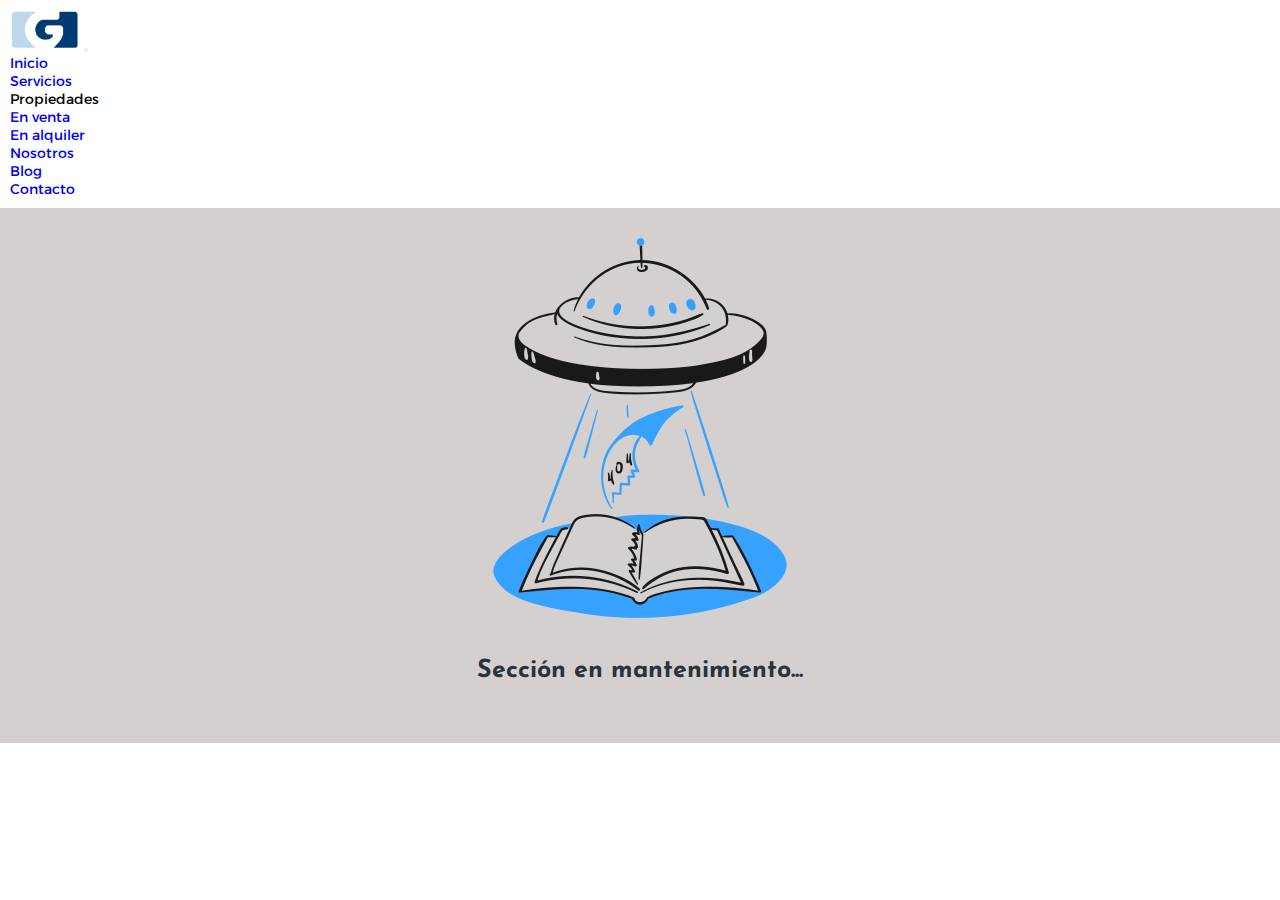
<file: secciones/blog.html>
<!DOCTYPE html>
<html lang="en">
<head>
    <meta charset="UTF-8">
    <meta http-equiv="X-UA-Compatible" content="IE=edge">
    <meta name="viewport" content="width=device-width, initial-scale=1.0">
    <link rel="stylesheet" href="https://cdnjs.cloudflare.com/ajax/libs/animate.css/4.1.1/animate.min.css"/> <!-- ANIMATE.CSS - Libreria -->
    <link href="https://cdn.jsdelivr.net/npm/bootstrap@5.0.2/dist/css/bootstrap.min.css" rel="stylesheet" integrity="sha384-EVSTQN3/azprG1Anm3QDgpJLIm9Nao0Yz1ztcQTwFspd3yD65VohhpuuCOmLASjC" crossorigin="anonymous"> <!-- BOOSTRAP CND CSS -->
    <link rel="stylesheet" href="../style/style.css"> <!-- CSS NATIVO -->
    <title>Gómez Servicios Inmobiliarios</title>
</head>
<body>
    <!--                                 HEADER                                              -->
    <section class="navbarHeaderGeneral">
        <!-- NAVBAR -->
        <nav class="navbar navbar-expand-lg navbar-light bg-light">
            <div class="container-fluid">
                <!-- LOGO -->
                <img src="../img/logo.png" alt="logo" width="70" height="40">
                <!-- BTN -->
                <button class="navbar-toggler" type="button" data-bs-toggle="collapse"
                    data-bs-target="#navbarSupportedContent" aria-controls="navbarSupportedContent" aria-expanded="false"
                    aria-label="Toggle navigation">
                    <span class="navbar-toggler-icon"></span>
                </button>
                <!-- ITEMS -->
                <div class="collapse navbar-collapse" id="navbarSupportedContent">
                    <ul class="navbar-nav ms-auto">
                        <li class="nav-item">
                            <a class="nav-link" aria-current="page" href="../index.html">Inicio</a>
                        </li>
                        <li class="nav-item">
                            <a class="nav-link" href="./servicios.html">Servicios</a>
                        </li>
                        <li class="nav-item dropdown">
                            <a class="nav-link dropdown-toggle" id="navbarDropdown" role="button"
                                data-bs-toggle="dropdown" aria-expanded="false">
                                Propiedades</a>
                            <ul class="dropdown-menu menuDropSeccionesPropiedadesNav" aria-labelledby="navbarDropdown">
                                <li><a class="nav-link" href="./seccionespropiedades/venta.html">En venta</a></li>
                                <li><a class="nav-link" href="./seccionespropiedades/alquiler.html">En alquiler</a></li>
                            </ul>
                        </li>
                        <li class="nav-item">
                            <a class="nav-link" href="./sobrenosotros.html">Nosotros</a>
                        </li>
                        <li class="nav-item">
                            <a class="nav-link active" href="./blog.html">Blog</a>
                        </li>
                        <li class="nav-item">
                            <a class="nav-link" href="./contacto.html">Contacto</a>
                        </li>
                    </ul>
                </div>
            </div>
    </section>

    <section class="section-erorr-404">
        <img class ="error-404 animate__animated animate__zoomInRight" src="../img/page-not-fun.png" alt="Pagina Desavilitada">
        <h2 class="animate__animated animate__fadeInUp">Sección en mantenimiento...</h2>
    </section>
</body>
</html>
</file>
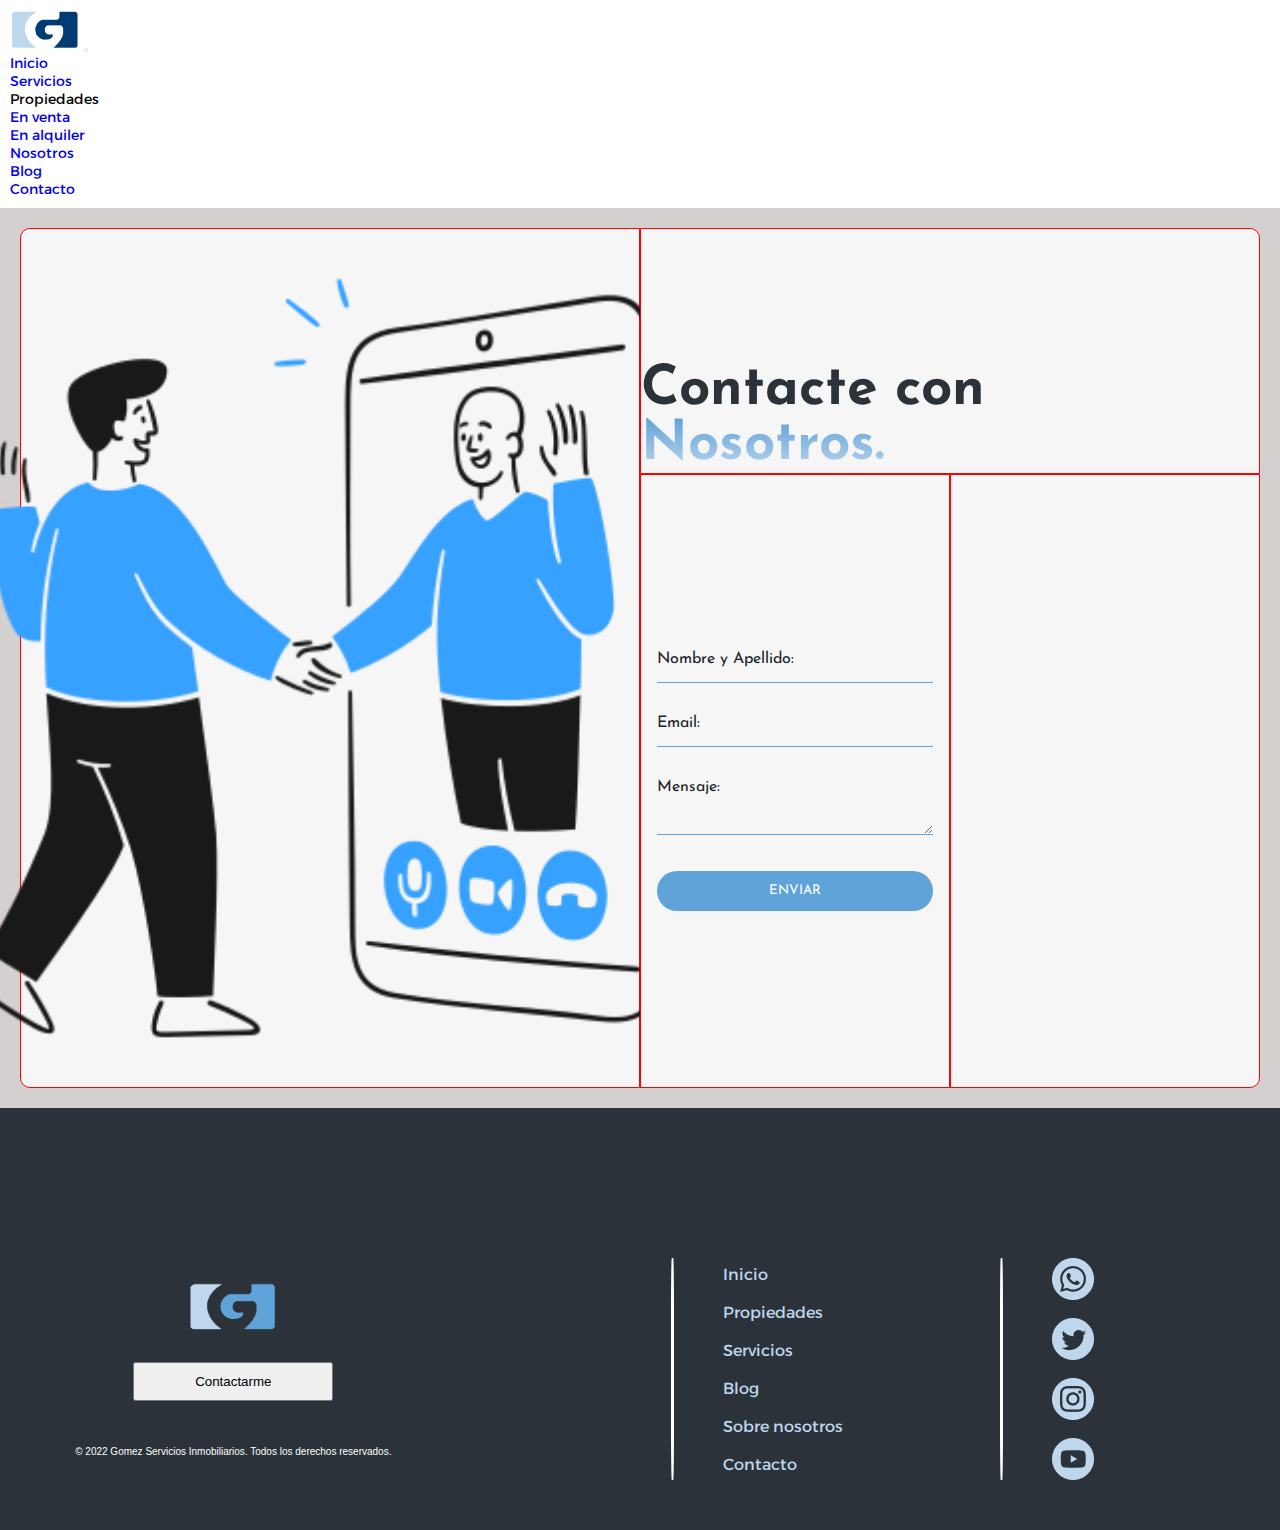
<file: secciones/contacto.html>
<!DOCTYPE html>
<html lang="en">
<head>
    <meta charset="UTF-8">
    <meta http-equiv="X-UA-Compatible" content="IE=edge">
    <meta name="viewport" content="width=device-width, initial-scale=1.0">
    <link rel="stylesheet" href="https://cdnjs.cloudflare.com/ajax/libs/animate.css/4.1.1/animate.min.css"/> <!-- ANIMATE.CSS - Libreria -->
    <link href="https://cdn.jsdelivr.net/npm/bootstrap@5.0.2/dist/css/bootstrap.min.css" rel="stylesheet" integrity="sha384-EVSTQN3/azprG1Anm3QDgpJLIm9Nao0Yz1ztcQTwFspd3yD65VohhpuuCOmLASjC" crossorigin="anonymous"> <!-- BOOSTRAP CND CSS -->
    <link rel="stylesheet" href="../style/style.css"> <!-- CSS NATIVO -->
    <title>Gómez Servicios Inmobiliarios</title>
</head>
    <!--                                 HEADER                                              -->
    <section class="navbarHeaderGeneral">
        <!-- NAVBAR -->
        <nav class="navbar navbar-expand-lg navbar-light bg-light">
            <div class="container-fluid">
                <!-- LOGO -->
                <img src="../img/logo.png" alt="logo" width="70" height="40">
                <!-- BTN -->
                <button class="navbar-toggler" type="button" data-bs-toggle="collapse"
                    data-bs-target="#navbarSupportedContent" aria-controls="navbarSupportedContent"
                    aria-expanded="false" aria-label="Toggle navigation">
                    <span class="navbar-toggler-icon"></span>
                </button>
                <!-- ITEMS -->
                <div class="collapse navbar-collapse" id="navbarSupportedContent">
                    <ul class="navbar-nav ms-auto">
                        <li class="nav-item">
                            <a class="nav-link" aria-current="page" href="../index.html">Inicio</a>
                        </li>
                        <li class="nav-item">
                            <a class="nav-link" href="./servicios.html">Servicios</a>
                        </li>
                        <li class="nav-item dropdown">
                            <a class="nav-link dropdown-toggle" id="navbarDropdown" role="button"
                                data-bs-toggle="dropdown" aria-expanded="false">
                                Propiedades</a>
                            <ul class="dropdown-menu menuDropSeccionesPropiedadesNav" aria-labelledby="navbarDropdown">
                                <li><a class="nav-link" href="./seccionespropiedades/venta.html">En venta</a></li>
                                <li><a class="nav-link" href="./seccionespropiedades/alquiler.html">En alquiler</a></li>
                            </ul>
                        </li>
                        <li class="nav-item">
                            <a class="nav-link" href="./sobrenosotros.html">Nosotros</a>
                        </li>
                        <li class="nav-item">
                            <a class="nav-link" href="./blog.html">Blog</a>
                        </li>
                        <li class="nav-item">
                            <a class="nav-link active" href="./contacto.html">Contacto</a>
                        </li>
                    </ul>
                </div>
            </div>
    </section>

    <!--                               CONTACT US                                              -->
    <section class="section-contact">
            <!-- ELEMENTO 1 - IMG  -->
            <div class="box img-contact">
            <img class="img-contact-hijo animate__animated animate__pulse" src="../img/contact-us-img.png" alt="Imagen de Buenos Aires, Edificios">
            </div>
            <!-- ELEMENTO 2 - TITULO  -->
            <h2 class="box titulo-contact">Contacte con <span>Nosotros.</span></h2>
            <!-- ELEMENTO 4 - FORMULARIO  -->
            <div class="box form-contact">
                <form class="form-papa" action="">
                <!-- BOX 1  -->
                <p>
                    <label><span class="general-p-form">Nombre y Apellido:</span></label>
                    <input type="text" name="fullname">
                </p>
                <!-- BOX 2  -->
                <p>
                    <label>Email:</label>
                    <input type="email" name="email">
                </p>
                <!-- BOX 3  -->
                <p>
                    <label>Mensaje:</label> 
                    <textarea name="mensaje" rows="3"></textarea>
                </p>
                <!-- BOX 4  -->
                <p>
                    <button>
                        Enviar
                    </button>
                </p>
                </div>
                </form>
        </div>
        <div class="box relleno-form"></div>
    </section>

    <!--                                FOOTER                                              -->
    <footer>
        <div class="footerP1"> 
            <img class ="footerImgLogo" src="../img/logo2.png" alt="logo Servicios Inmobiliario Gomez">
            <button class="buttonFooter" type="button">Contactarme</button>
            <p class="Copyrigh">© 2022 Gomez Servicios Inmobiliarios. Todos los derechos reservados.</p>
        </div>
        <div class="footerP2">
            <div class="ColumnaFooterColumna1"></div>   <!-- Columna 1 -->
                <div class="UL__NavFooter--Modificado">
                        <a class="secciones-links-footer" href="index.html">Inicio</a><br>
                        <a class="secciones-links-footer"  href="./secciones/propiedades.html">Propiedades</a><br>
                        <a class="secciones-links-footer"  href="./secciones/servicios.html">Servicios</a><br>
                        <a class="secciones-links-footer"  href="./secciones/blog.html">Blog</a><br>
                        <a class="secciones-links-footer"  href="./secciones/sobrenosotros.html">Sobre nosotros</a><br>
                        <a class="secciones-links-footer"  href="./contacto.html">Contacto</a>
                </div>
        </div>
        <div class="footerP3">
            <div class="ColumnaFooterColumna2"></div>   <!-- Columna 2 -->
            <div class="redesSociales">
                <img src="../img/whatsapp.png" alt="whatsapp"><br>
                <img src="../img/twitter.png" alt="twitter"><br>
                <img src="../img/instagram.png" alt="instagram"><br>
                <img src="../img/youtube.png" alt="youtube">
            </div>
        </div>
    </footer>

    <script src="https://cdn.jsdelivr.net/npm/bootstrap@5.0.2/dist/js/bootstrap.bundle.min.js" integrity="sha384-MrcW6ZMFYlzcLA8Nl+NtUVF0sA7MsXsP1UyJoMp4YLEuNSfAP+JcXn/tWtIaxVXM" crossorigin="anonymous"></script> <!-- PAQUETE DE POOPER Y JAVASCRIPT -->
</body>
</html>
</file>
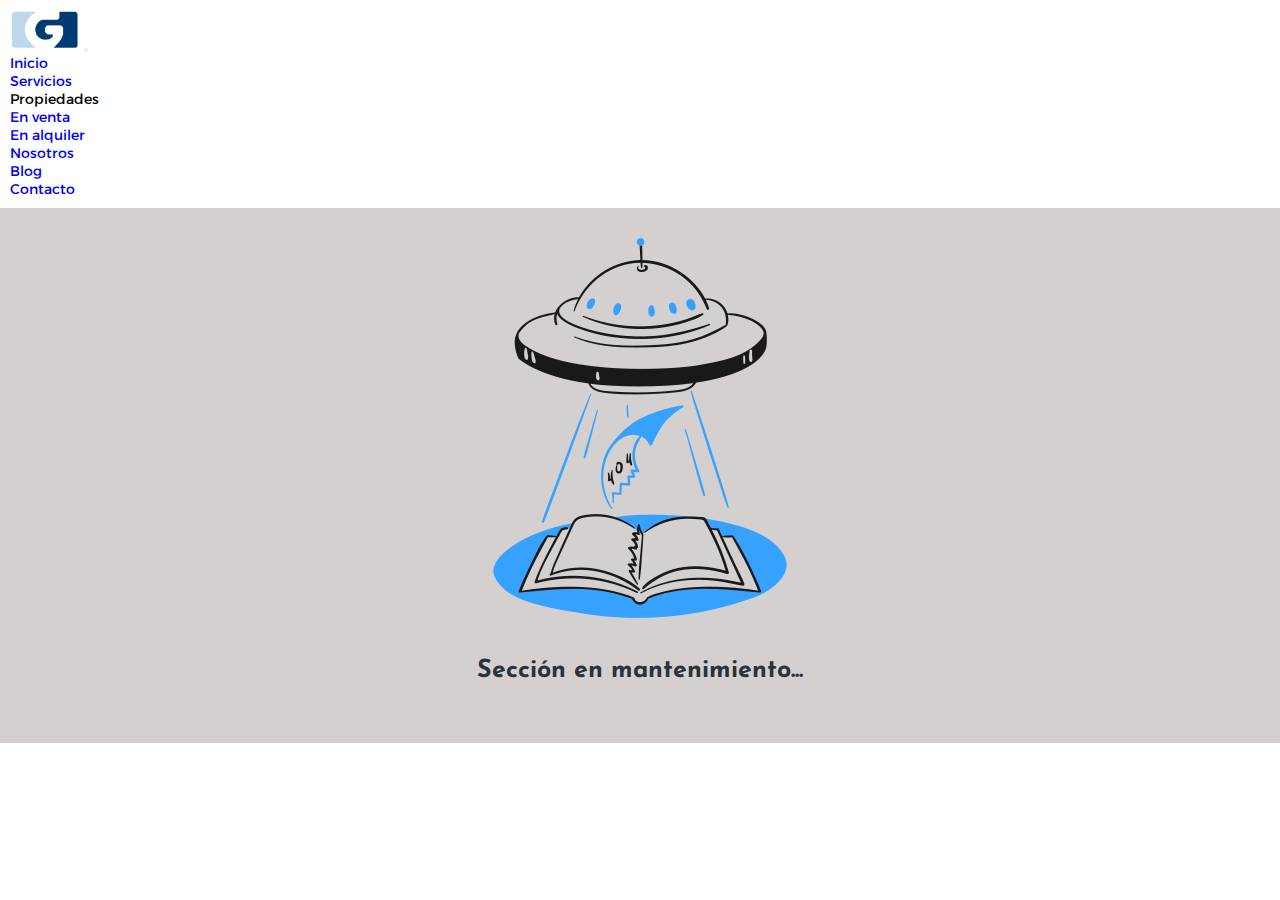
<file: secciones/servicios.html>
<!DOCTYPE html>
<html lang="en">
<head>
    <meta charset="UTF-8">
    <meta http-equiv="X-UA-Compatible" content="IE=edge">
    <meta name="viewport" content="width=device-width, initial-scale=1.0">
    <link rel="stylesheet" href="https://cdnjs.cloudflare.com/ajax/libs/animate.css/4.1.1/animate.min.css"/> <!-- ANIMATE.CSS - Libreria -->
    <link href="https://cdn.jsdelivr.net/npm/bootstrap@5.0.2/dist/css/bootstrap.min.css" rel="stylesheet" integrity="sha384-EVSTQN3/azprG1Anm3QDgpJLIm9Nao0Yz1ztcQTwFspd3yD65VohhpuuCOmLASjC" crossorigin="anonymous"> <!-- BOOSTRAP CND CSS -->
    <link rel="stylesheet" href="../style/style.css"> <!-- CSS NATIVO -->
    <title>Gómez Servicios Inmobiliarios</title>
</head>
<body>
    <!--                                 HEADER                                              -->
    <section class="navbarHeaderGeneral">
        <!-- NAVBAR -->
        <nav class="navbar navbar-expand-lg navbar-light bg-light">
            <div class="container-fluid">
                <!-- LOGO -->
                <img src="../img/logo.png" alt="logo" width="70" height="40">
                <!-- BTN -->
                <button class="navbar-toggler" type="button" data-bs-toggle="collapse"
                    data-bs-target="#navbarSupportedContent" aria-controls="navbarSupportedContent"
                    aria-expanded="false" aria-label="Toggle navigation">
                    <span class="navbar-toggler-icon"></span>
                </button>
                <!-- ITEMS -->
                <div class="collapse navbar-collapse" id="navbarSupportedContent">
                    <ul class="navbar-nav ms-auto">
                        <li class="nav-item">
                            <a class="nav-link" aria-current="page" href="../index.html">Inicio</a>
                        </li>
                        <li class="nav-item">
                            <a class="nav-link active" href="./servicios.html">Servicios</a>
                        </li>
                        <li class="nav-item dropdown">
                            <a class="nav-link dropdown-toggle" id="navbarDropdown" role="button"
                                data-bs-toggle="dropdown" aria-expanded="false">
                                Propiedades</a>
                            <ul class="dropdown-menu menuDropSeccionesPropiedadesNav" aria-labelledby="navbarDropdown">
                                <li><a class="nav-link" href="./seccionespropiedades/venta.html">En venta</a></li>
                                <li><a class="nav-link" href="./seccionespropiedades/alquiler.html">En alquiler</a></li>
                            </ul>
                        </li>
                        <li class="nav-item">
                            <a class="nav-link" href="./sobrenosotros.html">Nosotros</a>
                        </li>
                        <li class="nav-item">
                            <a class="nav-link" href="./blog.html">Blog</a>
                        </li>
                        <li class="nav-item">
                            <a class="nav-link" href="./contacto.html">Contacto</a>
                        </li>
                    </ul>
                </div>
            </div>
    </section>

    <section class="section-erorr-404">
        <img class ="error-404 animate__animated animate__zoomInRight" src="../img/page-not-fun.png" alt="Pagina Desavilitada">
        <h2 class="animate__animated animate__fadeInUp">Sección en mantenimiento...</h2>
    </section>


    <script src="https://cdn.jsdelivr.net/npm/bootstrap@5.0.2/dist/js/bootstrap.bundle.min.js" integrity="sha384-MrcW6ZMFYlzcLA8Nl+NtUVF0sA7MsXsP1UyJoMp4YLEuNSfAP+JcXn/tWtIaxVXM" crossorigin="anonymous"></script> <!-- PAQUETE DE POOPER Y JAVASCRIPT -->
</body>
</html>
</file>
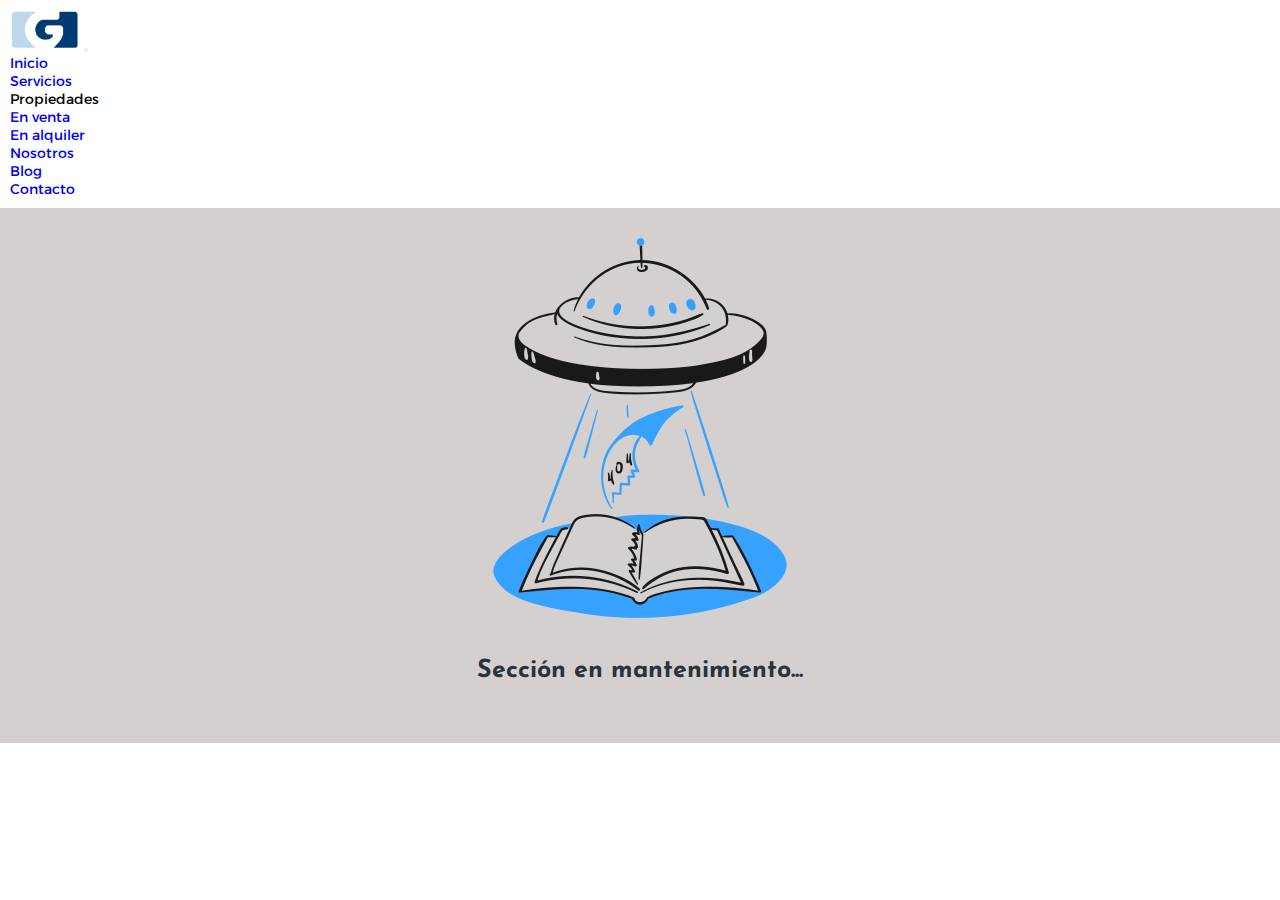
<file: secciones/sobrenosotros.html>
<!DOCTYPE html>
<html lang="en">
<head>
    <meta charset="UTF-8">
    <meta http-equiv="X-UA-Compatible" content="IE=edge">
    <meta name="viewport" content="width=device-width, initial-scale=1.0">
    <link rel="stylesheet" href="https://cdnjs.cloudflare.com/ajax/libs/animate.css/4.1.1/animate.min.css"/> <!-- ANIMATE.CSS - Libreria -->
    <link href="https://cdn.jsdelivr.net/npm/bootstrap@5.0.2/dist/css/bootstrap.min.css" rel="stylesheet" integrity="sha384-EVSTQN3/azprG1Anm3QDgpJLIm9Nao0Yz1ztcQTwFspd3yD65VohhpuuCOmLASjC" crossorigin="anonymous"> <!-- BOOSTRAP CND CSS -->
    <link rel="stylesheet" href="../style/style.css"> <!-- CSS NATIVO -->
    <title>Gómez Servicios Inmobiliarios</title>
</head>
<body>
    <!--                                 HEADER                                              -->
    <section class="navbarHeaderGeneral">
        <!-- NAVBAR -->
        <nav class="navbar navbar-expand-lg navbar-light bg-light">
            <div class="container-fluid">
                <!-- LOGO -->
                <img src="../img/logo.png" alt="logo" width="70" height="40">
                <!-- BTN -->
                <button class="navbar-toggler" type="button" data-bs-toggle="collapse"
                    data-bs-target="#navbarSupportedContent" aria-controls="navbarSupportedContent"
                    aria-expanded="false" aria-label="Toggle navigation">
                    <span class="navbar-toggler-icon"></span>
                </button>
                <!-- ITEMS -->
                <div class="collapse navbar-collapse" id="navbarSupportedContent">
                    <ul class="navbar-nav ms-auto">
                        <li class="nav-item">
                            <a class="nav-link" aria-current="page" href="../index.html">Inicio</a>
                        </li>
                        <li class="nav-item">
                            <a class="nav-link" href="./servicios.html">Servicios</a>
                        </li>
                        <li class="nav-item dropdown">
                            <a class="nav-link dropdown-toggle" id="navbarDropdown" role="button"
                                data-bs-toggle="dropdown" aria-expanded="false">
                                Propiedades</a>
                            <ul class="dropdown-menu menuDropSeccionesPropiedadesNav" aria-labelledby="navbarDropdown">
                                <li><a class="nav-link" href="./seccionespropiedades/venta.html">En venta</a></li>
                                <li><a class="nav-link" href="./seccionespropiedades/alquiler.html">En alquiler</a></li>
                            </ul>
                        </li>
                        <li class="nav-item">
                            <a class="nav-link active" href="./sobrenosotros.html">Nosotros</a>
                        </li>
                        <li class="nav-item">
                            <a class="nav-link" href="./blog.html">Blog</a>
                        </li>
                        <li class="nav-item">
                            <a class="nav-link" href="./contacto.html">Contacto</a>
                        </li>
                    </ul>
                </div>
            </div>
    </section>

    <section class="section-erorr-404">
        <img class ="error-404 animate__animated animate__zoomInRight" src="../img/page-not-fun.png" alt="Pagina Desavilitada">
        <h2 class="animate__animated animate__fadeInUp">Sección en mantenimiento...</h2>
    </section>

    <script src="https://cdn.jsdelivr.net/npm/bootstrap@5.0.2/dist/js/bootstrap.bundle.min.js" integrity="sha384-MrcW6ZMFYlzcLA8Nl+NtUVF0sA7MsXsP1UyJoMp4YLEuNSfAP+JcXn/tWtIaxVXM" crossorigin="anonymous"></script> <!-- PAQUETE DE POOPER Y JAVASCRIPT -->
</body>
</html>
</file>
<file: style/style.css>
@import url("https://fonts.googleapis.com/css2?family=Alexandria:wght@600&family=Josefin+Sans:wght@100;200;300;400;500;600;700&family=Poppins:ital,wght@0,100;0,200;0,300;0,400;0,500;0,600;0,700;0,800;0,900;1,100;1,200;1,300;1,400;1,500;1,600;1,700;1,800;1,900&display=swap"); /* -----> GENERAL */
* {
  padding: 0%; /* Reseteo */
  margin: 0%;
  box-sizing: border-box;
}

ul, li, a {
  list-style-type: none;
  text-decoration: none;
}

/* -----> HEADER */
.navbarHeaderGeneral {
  font-family: "Alexandria", sans-serif;
  padding: 10px;
  font-size: 14px;
}
.navbarHeaderGeneral .menuDropSeccionesPropiedadesNav {
  font-size: 14px;
}

/* ---------------------------> CONTENEDOR PADRE general - Section*/
.section-contact {
  background-color: #D5D0D0;
  padding: 20px;
  margin: auto;
  width: 100%;
  height: 100vh; /* ------------> ALTO DE CAJAS*/
  display: grid;
  grid-template-columns: repeat(4, 1fr);
  grid-template-rows: 1fr 1fr 1fr 1fr 1fr 1fr 1fr; /* 7 FIlas (-->) */
}

/* ---------------------------> uso de GRID - (PADRES) POSICIONAMIENTO y mas */
/* IMG - CONTENT */
.img-contact {
  grid-column-start: 1; /* (-->) Empieza en la linea 1*/
  grid-column-end: 3; /* (-->) Termina en la linea 3*/
  grid-row-start: 1; /* (!) Empieza en la linea 1*/
  grid-row-end: 8; /* (v) Termina en la linea 3*/
  display: flex;
  flex-direction: column;
  justify-items: center;
  align-items: center;
  padding: 30px;
  background-color: #F6F6F6;
  border-radius: 10px 0px 0px 10px;
}

/* TITULO - CONTENT */
.titulo-contact {
  grid-column: 3/5;
  grid-row: 1/3;
  width: 100%;
  height: 100%;
  background-color: #F6F6F6;
  border-radius: 0px 10px 0px 0px;
}

/* FORMULARIO - CONTENT */
.form-contact {
  grid-column: 3/4;
  grid-row: 3/8;
  display: flex;
  flex-direction: column;
  justify-content: center;
  width: 100%;
  height: 100%;
  background-color: #F6F6F6;
  border-radius: 0px 0px 0px 0px;
}

.relleno-form {
  grid-column: 4/5;
  grid-row: 3/8;
  width: 100%;
  height: 100%;
  background-color: #F6F6F6;
  border-radius: 0px 0px 10px 0px;
}

/* -------------------------------------------------> ESTILOS DE FORM - INPUTS + TEXTAREA + BUTTOM */
.form-contact form p {
  margin: 0;
  padding: 1em;
  font-family: "Josefin Sans", sans-serif;
  color: #1c2227;
}

/* GENERAL */
.form-contact form input,
.form-contact form textarea {
  width: 100%;
  padding: 0px;
  border: none;
  background: none;
  outline: 0;
  color: #60A3D9;
  border-bottom: 1px solid #60A3D9;
  font-family: "Josefin Sans", sans-serif;
}

/* BUTTOM */
.form-contact form button {
  width: 100%;
  padding: 0px;
  border: none;
  background: none;
  outline: 0;
  color: #ffffff;
  font-family: "Josefin Sans", sans-serif;
  background: #60A3D9;
  border: 0;
  text-transform: uppercase;
  padding: 1em;
  border-radius: 50px;
}

/* BUTTOM */
.form-contact form button:hover,
.form-contact form button:focus {
  background: #CDA6F6;
  color: #fff;
  transition: background-color 1s ease-out;
  outline: 0;
}

/* ----------------------------------------------------------------------------------------------- */
.box {
  border: 1px solid red;
}

/* ---------------------------> IMG - estilo*/
.img-contact-hijo {
  height: 100%;
  border-radius: 10px 10px 10px 10px;
}

/* ---------------------------> TITULO - estilo*/
.titulo-contact {
  display: flex;
  flex-direction: column;
  justify-content: flex-end;
  font-size: 55px;
  color: #2B3239;
  margin-bottom: 10px;
  font-family: "Josefin Sans", sans-serif;
}

/* ---------------------------> SPAN - "nosotros" */
.titulo-contact > span {
  background: linear-gradient(#60A3D9, #BFD7ED);
  color: transparent;
  background-clip: text;
  -webkit-background-clip: text;
  -moz-background-clip: text;
  -webkit-animation: text 7s linear infinite;
          animation: text 7s linear infinite;
}

@-webkit-keyframes text {
  0% {
    filter: hue-rotate(0deg);
  }
  100% {
    filter: hue-rotate(120deg);
  }
}

@keyframes text {
  0% {
    filter: hue-rotate(0deg);
  }
  100% {
    filter: hue-rotate(120deg);
  }
}
/* -------------------------------------------------------------------------- > MEDIA QUERYS */
/* VISTA TABLET- menor a 992px */
@media screen and (max-width: 992px) {
  .section-contact {
    background-color: #D5D0D0;
    padding-top: 20px;
    padding-right: 20px;
    padding-left: 20px;
    padding-bottom: 20px;
    display: grid;
    grid-template-columns: repeat(4, 1fr);
    grid-template-rows: repeat(7, 1fr);
  }
  .img-contact {
    padding: 50px;
    border-radius: 10px 0px 0px 10px;
    grid-column: 1/3;
    grid-row: 1/8;
  }
  .titulo-contact {
    grid-column: 3/5;
    grid-row: 1/3;
  }
  .form-contact {
    border-radius: 0px 0px 10px 0px;
    grid-column: 3/5;
    grid-row: 3/8;
  }
  .relleno-form {
    grid-column: none;
    grid-row: none;
  }
}
/* VISTA TABLET- menor a 917px */
@media screen and (max-width: 917px) {
  .section-contact {
    background-color: #D5D0D0;
    padding-top: 20px;
    padding-right: 20px;
    padding-left: 20px;
    padding-bottom: 20px;
    display: grid;
    grid-template-columns: repeat(4, 1fr);
    grid-template-rows: repeat(7, 1fr);
  }
  .img-contact {
    padding: 80px;
    border-radius: 10px 0px 0px 10px;
    grid-column: 1/3;
    grid-row: 1/8;
  }
  .titulo-contact {
    grid-column: 3/5;
    grid-row: 1/3;
  }
  .form-contact {
    grid-column: 3/5;
    grid-row: 3/8;
  }
  .relleno-form {
    grid-column: none;
    grid-row: none;
  }
}
/* VISTA TABLET- menor a 794px */
@media screen and (max-width: 794px) {
  .section-contact {
    background-color: #D5D0D0;
    padding-top: 20px;
    padding-right: 20px;
    padding-left: 20px;
    padding-bottom: 1000px;
    height: 100vh; /* ------------> ALTO DE CAJAS*/
    display: grid;
    grid-template-columns: 1fr;
    grid-template-rows: repeat(3, 1fr);
  }
  .img-contact {
    padding: 20px;
    border-radius: 10px 10px 0px 0px;
    grid-column: 1/2;
    grid-row: 1/2;
  }
  .titulo-contact {
    border-radius: 0px 0px 0px 0px;
    grid-column: 1/2;
    grid-row: 2/3;
  }
  .form-contact {
    border-radius: 0px 0px 10px 10px;
    grid-column: 1/2;
    grid-row: 3/4;
  }
}
/* VISTA TABLET- menor a 500px */
@media screen and (max-width: 500px) {
  .section-contact {
    padding-top: 20px;
    padding-right: 20px;
    padding-left: 20px;
    width: 100%;
    height: 100vh; /* ------------> ALTO DE CAJAS*/
    display: grid;
    grid-template-columns: 1fr;
    grid-template-rows: repeat(3, 1fr);
  }
  .img-contact {
    grid-column: 1/2;
    grid-row: 1/2;
  }
  .titulo-contact {
    grid-column: 1/2;
    grid-row: 2/3;
  }
  .form-contact {
    grid-column: 1/2;
    grid-row: 3/4;
  }
}
/* ------------------> Page error */
.section-erorr-404 {
  width: 100%;
  height: 100%;
  padding-top: 20px;
  padding-bottom: 60px;
  background-color: #D5D0D0;
  display: flex;
  flex-direction: column;
  align-items: center;
}

.section-erorr-404 h2 {
  padding-top: 30px;
  font-size: 25px;
  font-family: "Josefin Sans", sans-serif;
  color: #2B3239;
}

/* -----> FOOTER */
footer {
  display: flex;
  background-color: #2B3239; /* PADRE */
  padding: 30px;
  padding-top: 150px;
  padding-bottom: 50px;
  font-family: "Raleway", sans-serif;
  justify-content: center;
  display: grid;
  grid-template-columns: repeat(3, 1fr);
  grid-row: 1fr 1fr;
}

/* -----> PARTE 1 - Logo + Buttom + Copyriht */
.footerP1 {
  grid-column: 1/2;
  grid-row: 1/2;
  display: flex;
  flex-direction: column;
  align-items: center;
  justify-content: center;
}

/* CONTENIDO */
.footerImgLogo {
  width: 90px;
  height: 80px;
  padding-bottom: 30px;
}

.buttonFooter {
  width: 200px;
  padding: 10px;
  margin-bottom: 30px;
}

.Copyrigh {
  color: #ffffff;
  padding-top: 15px;
  font-size: 10px;
}

/* ---------------------------------------------------------------------------------------------> */
/* -----> PARTE 2 - Links Secciones */
.footerP2 {
  grid-column: 2/3;
  grid-row: 1/2;
  display: flex;
  justify-content: flex-end;
}

/* CONTENIDO */
.ColumnaFooterColumna1 {
  display: flex;
  background-color: rgb(255, 255, 255); /* HIJO: 1 */
  border-radius: 25%;
  width: 3px;
  height: 100%;
}

div.UL__NavFooter--Modificado {
  display: flex;
  flex-direction: column;
  justify-content: center;
  font-family: "Alexandria", sans-serif;
  margin-left: 49px;
}

.secciones-links-footer {
  list-style-type: none;
  text-decoration: none;
  color: #BFD7ED;
}

.secciones-links-footer:hover { /* EFECTO */
  color: #60A3D9;
  transition: all ease 0.3s;
}

/* ---------------------------------------------------------------------------------------------> */
/* -----> PARTE 3 */
.footerP3 {
  grid-column: 3/4;
  grid-row: 1/2;
  display: flex;
  justify-content: center;
}

/* CONTENIDO */
.ColumnaFooterColumna2 {
  display: flex;
  background-color: rgb(255, 255, 255); /* HIJO: 1 */
  border-radius: 25%;
  width: 3px;
  height: 100%;
}

.redesSociales {
  display: flex;
  flex-direction: column;
  justify-content: center;
  margin-left: 49px;
}

/* ---------------------------------------------------------------------------------------------> */
/* -------------------------------------------------------------------------- > MEDIA QUERYS */
/* VISTA TABLET- menor a 1029px */
@media screen and (max-width: 1029px) {
  footer {
    display: grid;
    grid-template-columns: repeat(3, 1fr);
    grid-template-rows: 1fr;
  }
  .footerP1 {
    grid-column: 1/2;
    grid-row: 1/2;
  }
  .footerP2 {
    grid-column: 2/3;
    grid-row: 1/2;
  }
  .footerP3 {
    grid-column: 3/4;
    grid-row: 1/2;
  }
  /* CONTENIDO     */
  .Copyrigh {
    color: #ffffff;
    padding-top: 15px;
    font-size: 8px;
  }
}
/* VISTA TABLET- menor a 844px */
@media screen and (max-width: 844px) {
  footer {
    display: grid;
    grid-template-columns: repeat(3, 1fr);
    grid-template-rows: 1fr;
  }
  .footerP1 {
    grid-column: 1/2;
    grid-row: 1/2;
  }
  .footerP2 {
    grid-column: 2/3;
    grid-row: 1/2;
  }
  .footerP3 {
    grid-column: 3/4;
    grid-row: 1/2;
  }
  /* CONTENIDO     */
  .Copyrigh {
    color: #ffffff;
    padding-top: 15px;
    font-size: 7px;
  }
}
/* VISTA TABLET- menor a 795px */
@media screen and (max-width: 795px) {
  footer {
    padding-top: 120px;
    display: grid;
    grid-template-columns: 1fr 1fr;
    grid-template-rows: 1fr 1fr;
  }
  .footerP1 {
    grid-column: 1/3;
    grid-row: 1/2;
    padding-bottom: 80px;
  }
  .footerP2 {
    grid-column: 1/2;
    grid-row: 2/3;
    display: flex;
    justify-content: center;
  }
  .footerP3 {
    grid-column: 2/3;
    grid-row: 2/3;
  }
  /* CONTENIDO     */
  .Copyrigh {
    color: #ffffff;
    padding-top: 15px;
    font-size: 10px;
  }
}
/* VISTA CELULAR - menor a 413px */
@media screen and (max-width: 450px) {
  footer {
    padding-top: 120px;
    display: grid;
    grid-template-columns: 1fr;
    grid-template-rows: 1fr 1fr 1fr;
  }
  .footerP1 {
    grid-column: 1/2;
    grid-row: 1/2;
    padding-bottom: 80px;
  }
  .footerP2 {
    grid-column: 1/2;
    grid-row: 2/3;
    display: flex;
    justify-content: center;
  }
  .footerP3 {
    grid-column: 1/2;
    grid-row: 3/4;
  }
  /* CONTENIDO     */
  .Copyrigh {
    color: #ffffff;
    padding-top: 15px;
    font-size: 9px;
  }
}
/* -----> BANNER */
.BannerMainIncio {
  width: 100%;
  height: 100%;
  background-color: #ffffff;
}

/* -----> SECCION - BLOG */
#blog {
  display: flex;
  justify-content: center;
  align-items: center;
  flex-direction: column;
  padding: 40px;
  border-bottom: 1px solid cornflowerblue;
}

.blog-conteiner {
  display: flex;
  justify-content: center;
  align-items: center;
  margin: 20px 0px;
  flex-wrap: wrap;
}

.blog-box {
  width: 350px;
  background-color: #ffffff;
  border: 1px solid #ececec;
}

.blog-img {
  width: 100%;
  height: auto;
}

.blog-img img {
  width: 100%;
  height: 100%;
  -o-object-fit: cover;
     object-fit: cover;
  -o-object-position: center;
     object-position: center;
}

.blog-text {
  padding: 30px;
  display: flex;
  flex-direction: column;
}

.blog-text span {
  color: #494949;
  font-size: 0.9rem;
}

.blog-text .blog-title {
  font-size: 1.3rem;
  font-weight: 500;
  color: rgb(0, 58, 167);
}

.blog-text .blog-title:hover {
  color: rgb(7, 166, 206);
  transition: all ease 0.3s;
}/*# sourceMappingURL=style.css.map */
</file>
